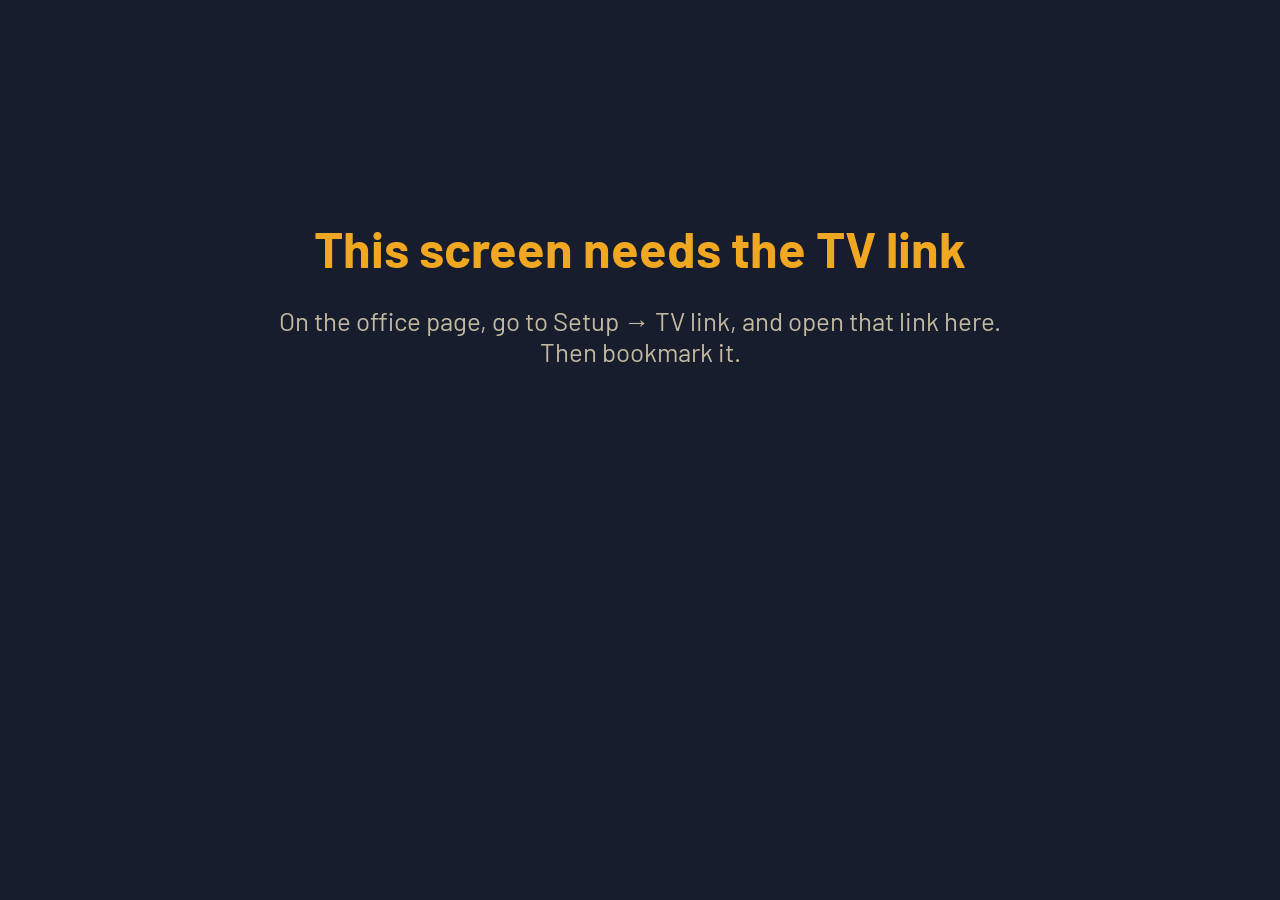
<file: tv.html>
<!DOCTYPE html>
<html lang="en">
<head>
<meta charset="utf-8">
<meta name="viewport" content="width=device-width, initial-scale=1, viewport-fit=cover">
<meta name="theme-color" content="#181D2E">
<meta name="robots" content="noindex">
<title>Floor · Shop Floor</title>
<link rel="icon" href="icon-192.png">
<link rel="preconnect" href="https://fonts.googleapis.com">
<link rel="preconnect" href="https://fonts.gstatic.com" crossorigin>
<link href="https://fonts.googleapis.com/css2?family=Barlow:wght@400;500;600;700&family=Barlow+Condensed:wght@500;600;700&display=swap" rel="stylesheet">
<style>
  /* 1rem = 1% of the screen height on a 16:9 screen (the page sets it; see sizeUnits).
     On a 75" TV that's about 3/8 of an inch. Written for older smart-TV browsers:
     no flex gap, no min(), no aspect-ratio. */
  :root{ --midnight:#181D2E; --panel:#222941; --line:#39415C; --track:#2C3348;
         --orange:#ED5E0F; --teal:#00B4B2; --sawdust:#FFF4D5; --gray:#C2BAA0; --ink2:#A3A9BC;
         box-sizing:border-box; padding-top:env(safe-area-inset-top,0px); padding-bottom:env(safe-area-inset-bottom,0px); }
  *{box-sizing:border-box}
  html{font-size:10.8px}
  html,body{margin:0; height:100%; background:#181D2E; color:#FFF4D5; overflow:hidden}
  body{font-family:'Barlow',Arial,sans-serif; font-size:3.4rem; line-height:1.2; cursor:none}
  body.moving{cursor:auto}
  .cond{font-family:'Barlow Condensed','Arial Narrow',Arial,sans-serif}

  #app{position:absolute; top:0; left:0; right:0; bottom:0; padding:2.8rem 3.4rem; display:flex; flex-direction:column; transition:transform 2s}
  #app > * + *{margin-top:1.8rem}

  .head{display:flex; align-items:baseline}
  .brand{font-size:2.8rem; color:#C2BAA0; font-weight:600; letter-spacing:.04em}
  .title{font-size:4.2rem; font-weight:600; margin-left:2.4rem}
  .clock{margin-left:auto; font-size:6.4rem; font-weight:700; line-height:1}
  .date{font-size:3rem; color:#A3A9BC; margin-left:2rem}

  .band{display:flex; align-items:baseline; border-radius:1.2rem; padding:1.4rem 2.4rem; font-size:4.2rem; font-weight:600}
  .band b{font-size:.78em; font-weight:700; white-space:nowrap; margin-right:2.4rem}
  .band span{overflow:hidden; display:-webkit-box; -webkit-line-clamp:2; -webkit-box-orient:vertical; line-height:1.15}
  .band.critical{background:#ED5E0F; color:#fff}
  .band.stopped{background:#FFF4D5; color:#181D2E}

  .main{flex:1 1 auto; min-height:0; display:flex}
  .panel{background:#222941; border-radius:1.6rem}

  /* the left column (20 Oct): the picture of finished work on top, and under it all work on the floor as one bar */
  .leftcol{flex:0 0 88rem; display:flex; flex-direction:column; min-height:0; min-width:0}
  .floor{flex:0 0 auto; padding:1.5rem 2.6rem 1.7rem; margin-top:1.8rem}
  .main.rows .leftcol{flex:0 0 56rem}
  .floor .ft{display:flex; align-items:baseline; white-space:nowrap}
  .floor h2{margin:0; font-size:3.2rem; font-weight:600; color:#C2BAA0}
  .floor .pct{margin-left:auto; font-size:6rem; font-weight:700; line-height:1}
  .floor .pct small{font-size:.5em; font-weight:600; margin-left:.6rem}
  .floor .bar{position:relative; height:4.6rem; background:#39415C; border-radius:1rem; overflow:hidden; margin:1.3rem 0 1.1rem}
  .floor .bar i{position:absolute; top:0; bottom:0}
  .floor .fs{font-size:3rem; white-space:nowrap; overflow:hidden; text-overflow:ellipsis}
  .floor .fs span{color:#A3A9BC}

  /* in its new home: one site photo from a finished white glove delivery, 20 seconds each */
  .home{flex:1 1 auto; min-height:0; position:relative; overflow:hidden; display:flex; flex-direction:column}
  .home .pic{flex:1 1 auto; min-height:0; position:relative; background:#2C3348}
  .home .pic .img{position:absolute; top:0; left:0; width:100%; height:100%; background-position:center; background-size:cover; background-repeat:no-repeat}   /* background-size, not object-fit: older TV browsers */
  .home .pic .img.tall{background-size:contain}   /* a photo taken upright is shown whole, with dark sides, never cropped */
  .home .pic .waiting{position:absolute; top:0; left:0; right:0; bottom:0; display:flex; align-items:center; justify-content:center; text-align:center; padding:0 3rem; color:#A3A9BC; font-size:3rem; line-height:1.25}
  .home .tag{position:absolute; top:1.2rem; left:1.6rem; background:rgba(24,29,46,.78); color:#FFF4D5; font-size:3rem; font-weight:600; padding:.4rem 1.2rem; border-radius:.6rem}
  .home .cap{flex:0 0 auto; padding:1rem 1.8rem 1.2rem; background:#222941; line-height:1.2}
  .home .cap .l1{display:flex; align-items:baseline; white-space:nowrap; overflow:hidden}
  .home .cap .p{font-size:4.6rem; font-weight:700; margin-right:1.6rem}
  .home .cap .w{font-size:3.4rem; color:#FFF4D5}
  .home .cap .l2{display:flex; font-size:2.8rem; color:#A3A9BC; white-space:nowrap}
  .home .cap .n{margin-left:auto}

  /* one row per department */
  .depts{flex:1 1 auto; margin-left:2rem; padding:1.6rem 2.8rem 1.2rem; display:flex; flex-direction:column; min-width:0}
  .dh{display:flex; align-items:flex-end; white-space:nowrap; font-size:2.8rem; color:#A3A9BC; padding-bottom:1rem; border-bottom:.2rem solid #39415C}
  .row{flex:1 1 0; display:flex; align-items:center; min-height:0; border-bottom:.2rem solid #2C3348}
  .row:last-child{border-bottom:0}
  .c-name{flex:0 0 27rem; min-width:0}
  .c-ready{flex:0 0 21rem; text-align:right; padding-right:4rem}
  .c-bar{flex:1 1 auto; min-width:0}
  .c-pace{flex:0 0 25rem; text-align:right}
  .name{font-size:4.8rem; font-weight:600; white-space:nowrap; overflow:hidden}
  .ready{font-size:8rem; font-weight:700; line-height:1}
  .ready.zero{color:#A3A9BC}
  .pnum{font-size:4.8rem; font-weight:600; line-height:1}
  .pnum small{font-size:.6em; font-weight:500; color:#C2BAA0}
  .psub{font-size:2.7rem; color:#A3A9BC; white-space:nowrap}

  /* this week against a usual week: the Gray line is a usual week, in the same place on every row */
  .track{position:relative; height:4.2rem; background:#2C3348; border-radius:.8rem}
  .fill{position:absolute; left:0; top:0; bottom:0; background:#ED5E0F; border-radius:.8rem}
  .usual{position:absolute; top:-1rem; bottom:-1rem; width:.6rem; margin-left:-.3rem; background:#C2BAA0; border-radius:.3rem}
  .keyline{display:inline-block; width:.6rem; height:3rem; background:#C2BAA0; border-radius:.3rem; vertical-align:-.6rem; margin:0 .8rem 0 1.6rem}

  /* coming up (tv_coming.sql, 20 Oct): the next 10 jobs on the floor by Monday's delivery date. Words only, no colour. */
  .coming{flex:1 1 auto; margin-left:2rem; padding:1.6rem 2.8rem 1.2rem; display:flex; flex-direction:column; min-width:0; min-height:0}
  .coming .ch{display:flex; align-items:baseline; white-space:nowrap; padding-bottom:1rem; border-bottom:.2rem solid #39415C}
  .coming .ch h2{margin:0; font-size:3.4rem; font-weight:600; color:#C2BAA0}
  .coming .ch span{margin-left:auto; font-size:2.8rem; color:#A3A9BC}
  .crow{flex:1 1 0; max-height:7.4rem; min-height:0; display:flex; align-items:center; white-space:nowrap; overflow:hidden; border-bottom:.2rem solid #2C3348; font-size:4.2rem; line-height:1.1}
  .crow:last-child{border-bottom:0}
  .crow .cw{flex:0 0 23rem; font-weight:700}
  .crow .cp{flex:0 0 12rem; color:#A3A9BC}
  .crow .cn{flex:1 1 auto; min-width:0; overflow:hidden; text-overflow:ellipsis}

  /* going out */
  .out{display:flex; align-items:center; padding:1.3rem 2.4rem; flex:0 0 auto; white-space:nowrap}
  .out > b{font-size:3.4rem; color:#C2BAA0; margin-right:2.6rem}
  .trips{flex:1 1 auto; min-width:0; overflow:hidden; white-space:normal; line-height:1.3}
  .trip{display:inline-block; white-space:nowrap; font-size:3.4rem; margin-right:4rem}
  .trip .t{font-weight:700; margin-right:1rem}
  .trip .p{color:#A3A9BC; margin-right:1rem}
  .trip.gone .t{color:#00B4B2}
  .more{flex:0 0 auto; color:#A3A9BC; font-size:3rem; margin-left:2rem}

  .msgscreen{margin:22vh auto 0; max-width:60%; text-align:center}
  .msgscreen h1{font-size:7rem; color:#F0A721; margin:0 0 .5em}
  .msgscreen p{font-size:3.6rem; color:#C2BAA0}

  /* when bands are up they win the space: a slimmer floor bar; with two, one line each and Going out steps aside */
  .row{min-height:8rem}
  .b2 .home .cap{padding:.8rem 1.8rem 1rem}
  .b2 .home .cap .l2{display:none}
  .b1 .floor .pct, .b2 .floor .pct{font-size:5rem}
  .b1 .floor .bar, .b2 .floor .bar{height:3.6rem; margin:1rem 0 .8rem}
  .b1 .band, .b2 .band{font-size:3.8rem; padding:1.1rem 2.4rem}
  .b2 .band span{-webkit-line-clamp:1; display:block; white-space:nowrap; text-overflow:ellipsis}
  .b2 .out{display:none}
  .full{position:fixed; right:1.2%; bottom:1.2%; background:#2C3348; border:1px solid #39415C; color:#A3A9BC; border-radius:8px; padding:.4em .8em; font:inherit; font-size:15px; cursor:pointer; opacity:0; transition:opacity .3s}
  body.moving .full{opacity:.8}
  .empty{color:#A3A9BC; font-size:3.4rem; margin:auto 0}
  @media (prefers-reduced-motion:reduce){ #app{transition:none} }
</style>
</head>
<body>
<div id="app"></div>
<button class="full" id="full" hidden>Full screen</button>

<script>
/* =====================================================================
   THE TWO SETTINGS — the same two lines as upload.html.
   Publishable key only. NEVER the secret key — this file is public.
   The TV needs no login: it's opened with the TV link from the office
   page (Setup → TV link). Without that link it shows nothing.

   This page makes one request to the database and needs no library,
   so it runs on older smart-TV browsers.
   ===================================================================== */
var SUPABASE_URL = "https://fueyfxjxlicqekaqtydi.supabase.co";
var SUPABASE_KEY = "sb_publishable_A5rEVQSSejSsQW7nhAX6iw_gNA5EZ9A";

var TV_VERSION = "2026-10-20.1";
var REFRESH_SECONDS = 30;     // how often the numbers are fetched
var HIDE_AFTER_SECONDS = 90;  // with no connection this long, the numbers are hidden rather than shown stale
var PICTURE_SECONDS = 20;     // in its new home: how long each picture stays
var PICTURE_FETCHES_PER_HOUR = 30;   // each picture is fetched once and kept; this is the ceiling however the list changes (R-21)


/* ---- core: no screen code in here, so it can be tested on its own ---- */

function keyProblem(url, key) {
  if (!url || !key || url.indexOf("PASTE-") >= 0 || key.indexOf("PASTE-") >= 0)
    return { secret: false, text: "The project address and key haven't been filled in yet. Copy the two SUPABASE lines from upload.html into this file." };
  var secret = { secret: true, text: "This is the SECRET key, not the publishable one. Take it out of the file now and use the publishable key. If this file was already put on GitHub with it, create a new secret key in Supabase so the old one stops working." };
  if (key.indexOf("sb_secret_") === 0) return secret;
  var parts = key.split(".");
  if (parts.length === 3) {
    try { if (JSON.parse(atob(parts[1].replace(/-/g, "+").replace(/_/g, "/"))).role === "service_role") return secret; }
    catch (e) { /* not a readable token */ }
  }
  return null;
}

/** The TV link's secret, from "#k=…" (kept on this screen so a plain reload still works). */
function tvKey(hash, stored) {
  var m = /[#&]k=([A-Za-z0-9]+)/.exec(hash || "");
  return m ? m[1] : (stored || null);
}

/** Numbers are hidden once the last good snapshot is too old — a stale TV is worse than a blank one. */
function freshness(lastOkAt, now, failing, hideAfter) {
  if (hideAfter == null) hideAfter = 90;
  if (!lastOkAt) return failing ? "lost" : "loading";
  if ((now - lastOkAt) / 1000 > hideAfter) return "lost";
  return failing ? "reconnecting" : "ok";
}

var MON = ["Jan","Feb","Mar","Apr","May","Jun","Jul","Aug","Sep","Oct","Nov","Dec"];
var DAY = ["Sun","Mon","Tue","Wed","Thu","Fri","Sat"];

function dayNumber(iso) { var p = String(iso).slice(0, 10).split("-"); return Date.UTC(+p[0], +p[1] - 1, +p[2]) / 86400000; }

/** "Today", "Tomorrow", "Fri", or "Oct 22" — counted from the shop's date, not the TV's. */
function whenWords(iso, todayIso) {
  if (!iso) return "No date";
  var n = Math.round(dayNumber(iso) - dayNumber(todayIso));
  var p = String(iso).slice(0, 10).split("-");
  if (n === 0) return "Today";
  if (n === 1) return "Tomorrow";
  if (n > 1 && n < 7) return DAY[new Date(Date.UTC(+p[0], +p[1] - 1, +p[2])).getUTCDay()];
  return MON[+p[1] - 1] + " " + (+p[2]);
}

/** How far into the working week: "day 3 of 4", "all 4 work days done", "no work days yet". days: 1 = Monday … 7 = Sunday. */
function weekCaption(days, todayIso) {
  if (!days || !days.length) return "";
  var dow = ((new Date(dayNumber(todayIso) * 86400000).getUTCDay() + 6) % 7) + 1;
  var k = 0; for (var i = 0; i < days.length; i++) if (days[i] <= dow) k++;
  if (days.indexOf(dow) >= 0) return "day " + k + " of " + days.length;
  if (k === days.length) return "all " + days.length + " work days done";
  if (k === 0) return "no work days yet";
  return k + " of " + days.length + " work days done";
}

/** the schedule most live departments share (Mon–Thu), for the one caption */
function commonDays(pace) {
  var seen = {}, best = null, bestN = 0;
  for (var i = 0; i < pace.length; i++) {
    if (!pace[i].days) continue;
    var k = pace[i].days.join(","); seen[k] = (seen[k] || 0) + 1;
    if (seen[k] > bestN) { bestN = seen[k]; best = pace[i].days; }
  }
  return best;
}

function short(pid) { return String(pid == null ? "" : pid).replace(/^PROJ-/, ""); }
function fmt(n) { return String(Math.round(+n || 0)).replace(/\B(?=(\d{3})+(?!\d))/g, ","); }

// a usual week sits at 75% of the bar, so a week up to a third better than usual still fits
var USUAL_AT = 75;
function barWidth(week, usual) { return usual > 0 ? Math.min(100, Math.round(week / usual * USUAL_AT)) : 0; }

function tripText(t, todayIso) {
  var pickup = t.kind === "customer_pickup" || t.kind === "shipping";
  if (t.done_at) return { t: (pickup ? "Picked up " : "Delivered ") + t.done_at, gone: true };
  if (pickup) return { t: (t.kind === "shipping" ? "BOL pickup" : "Customer pickup") + ", ready now" };
  return { t: whenWords(t.date, todayIso) + (t.time ? " " + t.time : "") };
}

var DAYNAME = ["Sunday","Monday","Tuesday","Wednesday","Thursday","Friday","Saturday"];
/** "Delivered today", "Delivered yesterday", "Delivered Tuesday" (inside a week), then "Delivered Oct 2". */
function deliveredWords(iso, todayIso) {
  if (!iso) return "Delivered";
  var n = Math.round(dayNumber(todayIso) - dayNumber(iso));
  var p = String(iso).slice(0, 10).split("-");
  if (n <= 0) return "Delivered today";
  if (n === 1) return "Delivered yesterday";
  if (n < 7) return "Delivered " + DAYNAME[new Date(Date.UTC(+p[0], +p[1] - 1, +p[2])).getUTCDay()];
  return "Delivered " + MON[+p[1] - 1] + " " + (+p[2]);
}

/** In its new home: which picture the panel shows now. list = the snapshot's home list (round order),
    pics = the pictures this screen already holds, by id. Every PICTURE_SECONDS the turn moves on; a picture
    not fetched yet is skipped for the next one that is, so the panel never sits blank while one loads. */
function homePick(list, pics, now, seconds) {
  if (!list || !list.length) return null;
  var turn = Math.floor(now / ((seconds || 20) * 1000));
  for (var k = 0; k < list.length; k++) {
    var it = list[(turn + k) % list.length];
    if (pics[it.id]) return { item: it, index: (turn + k) % list.length, loaded: true };
  }
  return { item: list[turn % list.length], index: turn % list.length, loaded: false };
}
/** The next picture to fetch: the one showing first, then the rest in order; only ids not held yet. */
function homeNextFetch(list, pics, now, seconds) {
  if (!list || !list.length) return null;
  var turn = Math.floor(now / ((seconds || 20) * 1000));
  for (var k = 0; k < list.length; k++) { var it = list[(turn + k) % list.length]; if (pics[it.id] === undefined) return it.id; }
  return null;      // a picture that was refused (held as null) isn't asked for again until the next snapshot
}
/** Pictures that left the list are dropped, so memory holds only what can show. */
function homePrune(list, pics) {
  var keep = {}; (list || []).forEach(function (it) { keep[it.id] = true; });
  for (var id in pics) if (!keep[id]) delete pics[id];
  return pics;
}
/** The fetch budget: at most n fetches in any hour, counted from a log of fetch times. */
function fetchBudgetOk(log, now, perHour) {
  var hourAgo = now - 3600000, n = 0;
  for (var i = 0; i < log.length; i++) if (log[i] > hourAgo) n++;
  return n < (perHour || 30);
}

/** Coming up: "Today", "Tomorrow", then "Thu Oct 22" — counted from the shop's date, not the TV's. Words only, never a colour. */
function comingWords(iso, todayIso) {
  if (!iso) return "";
  var n = Math.round(dayNumber(iso) - dayNumber(todayIso));
  var p = String(iso).slice(0, 10).split("-");
  if (n === 0) return "Today";
  if (n === 1) return "Tomorrow";
  return DAY[new Date(Date.UTC(+p[0], +p[1] - 1, +p[2])).getUTCDay()] + " " + MON[+p[1] - 1] + " " + (+p[2]);
}

/** The picture as the database sends it: base64 broken into lines every 76 characters (Postgres's encode).
    A line break inside url(…) makes the browser drop the whole picture, so every break and space comes out. */
function cleanJpeg(b64) { return String(b64 == null ? "" : b64).replace(/[^A-Za-z0-9+\/=]/g, ""); }

/** What the screen shows, worked out from the database's snapshot. Works with the older snapshot too (no pace, trips or stopped). */
function tvModel(s) {
  var today = s.today || new Date().toISOString().slice(0, 10);
  var live = s.live || [];
  var pace = s.pace || null;
  var paceByKey = {};
  if (pace) for (var i = 0; i < pace.length; i++) paceByKey[pace[i].key] = pace[i];

  var bands = [];
  (s.critical || []).forEach(function (c) {
    bands.push({ cls: "critical", label: "Critical flag",
                 text: short(c.project_id) + " " + (c.job_name || "") + (c.department ? " (" + c.department + ")" : "") + ": " + (c.note || "") });
  });
  if (s.stopped) s.stopped.forEach(function (x) {
    bands.push({ cls: "stopped", label: "Work stopped",
                 text: x.department + ", " + short(x.project_id) + (x.sheet_number != null ? " sheet " + x.sheet_number : "") + ": " + x.body });
  });
  else (s.attention || []).forEach(function (a) {       // the older snapshot: stopped issues come as a line of text
    if (a.kind === "stopped") bands.push({ cls: "stopped", label: "Work stopped", text: String(a.text).replace(/^PROJ-/, "") });
  });

  var d = s.donut || { finished: 0, ready: 0, total: 0 };
  return {
    today: today,
    bands: bands,
    donut: { finished: d.finished, ready: d.ready, waiting: Math.max(d.total - d.finished - d.ready, 0), total: d.total,
             pct: d.total ? Math.floor(d.finished / d.total * 100) : 0 },   // floor: 100% only when every piece is done
    hasPace: !!pace,
    caption: pace ? weekCaption(commonDays(pace), today) : "",
    rows: live.map(function (l) {
      var p = paceByKey[l.key];
      return { key: l.key, name: l.name, ready: l.ready || 0,
               week: p ? +p.this_week || 0 : null,
               usual: p && p.usual != null ? +p.usual : null,
               unit: p ? (p.measure === "pieces" ? (Math.round(+p.this_week) === 1 ? "piece" : "pieces") : "sq ft") : "" };
    }),
    hasTrips: !!s.trips,
    trips: (s.trips || []).map(function (t) { var x = tripText(t, today); x.p = short(t.project_id); x.name = t.job_name; return x; }),
    home: s.home || [],      // the older database sends none: the panel shows its empty words
    // tv_coming.sql (20 Oct): the next 10 jobs by delivery date. The older database sends none: the department rows show as before.
    hasComing: Object.prototype.toString.call(s.coming) === "[object Array]",
    coming: (s.coming || []).map(function (c) { return { p: short(c.project_id), name: c.job_name, when: comingWords(c.delivery_date, today) }; }),
  };
}

/* ---- end core ---- */


/* ---- the screen ---- */
if (typeof document !== "undefined") (function () {
  var app = document.getElementById("app");
  function esc(s) { return String(s == null ? "" : s).replace(/[&<>"']/g, function (c) { return { "&": "&amp;", "<": "&lt;", ">": "&gt;", '"': "&quot;", "'": "&#39;" }[c]; }); }
  var store = {
    get: function (k) { try { return localStorage.getItem("sftv_" + k); } catch (e) { return null; } },
    set: function (k, v) { try { if (v === null) localStorage.removeItem("sftv_" + k); else localStorage.setItem("sftv_" + k, v); } catch (e) {} },
  };
  function msg(title, text) { app.className = ""; app.innerHTML = '<div class="msgscreen"><h1>' + esc(title) + '</h1><p>' + esc(text) + '</p></div>'; }

  // 1rem = 1% of the height of a 16:9 picture that fits the screen
  function sizeUnits() {
    var u = Math.min(window.innerHeight / 100, window.innerWidth * 0.5625 / 100);
    document.documentElement.style.fontSize = u.toFixed(2) + "px";
  }
  sizeUnits();

  var problem = keyProblem(SUPABASE_URL, SUPABASE_KEY);
  if (problem) return msg(problem.secret ? "Stop — wrong key in this file" : "This page isn't set up yet", problem.text);

  var key = tvKey(location.hash, store.get("key"));
  if (!key) return msg("This screen needs the TV link", "On the office page, go to Setup → TV link, and open that link here. Then bookmark it.");
  store.set("key", key);
  if (location.hash && window.history && history.replaceState) history.replaceState(null, "", location.pathname);   // keep the secret out of sight on screen

  var snap = null, lastOkAt = null, failing = false, busy = false;
  var pics = {}, tall = {}, picBusy = false, picLog = [];     // in its new home: pictures held by id (and which were taken upright), one fetch at a time, the hour's fetch times

  // one small picture, the same request supabase-js makes for db.rpc("tv_photo", { p_key, p_photo })
  function fetchPicture(id, done) {
    var x = new XMLHttpRequest();
    x.open("POST", SUPABASE_URL + "/rest/v1/rpc/tv_photo", true);
    x.setRequestHeader("Content-Type", "application/json");
    x.setRequestHeader("apikey", SUPABASE_KEY);
    x.setRequestHeader("Authorization", "Bearer " + SUPABASE_KEY);
    x.timeout = 20000;
    x.onload = function () {
      var data = null;
      try { data = JSON.parse(x.responseText); } catch (e) {}
      if (x.status >= 200 && x.status < 300 && data && data.ok && data.jpeg) done(null, cleanJpeg(data.jpeg)); else done(new Error("HTTP " + x.status));
    };
    x.onerror = x.ontimeout = function () { done(new Error("no connection")); };
    x.send(JSON.stringify({ p_key: key, p_photo: id }));
  }
  /** Fetch the pictures the panel is missing, one at a time, inside the hour's budget. Each is fetched once and kept. */
  function fetchPictures() {
    if (picBusy || !snap) return;
    var list = snap.home || [], now = Date.now();
    homePrune(list, pics); homePrune(list, tall);
    var id = homeNextFetch(list, pics, now, PICTURE_SECONDS);
    if (!id || !fetchBudgetOk(picLog, now, PICTURE_FETCHES_PER_HOUR)) return;
    picBusy = true; picLog.push(now);
    fetchPicture(id, function (err, jpeg) {
      picBusy = false;
      if (!err) {
        pics[id] = jpeg; draw(); fetchPictures();
        var im = new Image();      // an upright photo is shown whole (contain), a wide one fills the panel (cover)
        im.onload = function () { if (im.naturalHeight > im.naturalWidth && pics[id]) { tall[id] = true; draw(); } };
        im.src = "data:image/jpeg;base64," + jpeg;
      }
      else pics[id] = pics[id] || null;          // a refusal (the picture left the list, or the key is wrong): try no more until the next snapshot
    });
  }

  // the one request: the same one supabase-js makes for db.rpc("tv_snapshot", { p_key })
  function fetchSnapshot(done) {
    var x = new XMLHttpRequest();
    x.open("POST", SUPABASE_URL + "/rest/v1/rpc/tv_snapshot", true);
    x.setRequestHeader("Content-Type", "application/json");
    x.setRequestHeader("apikey", SUPABASE_KEY);
    x.setRequestHeader("Authorization", "Bearer " + SUPABASE_KEY);
    x.timeout = 20000;
    x.onload = function () {
      var data = null;
      try { data = JSON.parse(x.responseText); } catch (e) {}
      if (x.status >= 200 && x.status < 300 && data) done(null, data); else done(new Error("HTTP " + x.status));
    };
    x.onerror = x.ontimeout = function () { done(new Error("no connection")); };
    x.send(JSON.stringify({ p_key: key }));
  }

  function clockParts() {
    var d = new Date();
    return { t: d.toLocaleTimeString([], { hour: "numeric", minute: "2-digit" }),
             d: d.toLocaleDateString([], { weekday: "long", month: "long", day: "numeric" }) };
  }

  function draw() {
    var f = freshness(lastOkAt, Date.now(), failing, HIDE_AFTER_SECONDS);
    if (f === "loading") return msg("Loading the floor…", "");
    if (f === "lost") return msg("Lost connection", "The numbers are hidden until the connection is back" +
      (lastOkAt ? " (last update " + new Date(lastOkAt).toLocaleTimeString([], { hour: "numeric", minute: "2-digit" }) + ")" : "") + ". It reconnects by itself.");
    var m = tvModel(snap), c = clockParts();

    // bands: at most two at a time; with more, they take turns every 10 seconds
    var bands = m.bands;
    if (bands.length > 2) { var turn = Math.floor(Date.now() / 10000); bands = [bands[(turn * 2) % bands.length], bands[(turn * 2 + 1) % bands.length]]; }
    app.className = bands.length ? "b" + Math.min(bands.length, 2) : "";

    var d = m.donut, tot = Math.max(d.total, 1);

    app.innerHTML =
      '<div class="head"><span class="brand">Purposeful Design</span><span class="title">Production Floor</span>' +
        (f === "reconnecting" ? '<span class="status" style="margin-left:2.4rem; font-size:2.8rem; color:#F0A721">Reconnecting…</span>' : "") +
        '<span class="clock cond">' + esc(c.t) + '</span><span class="date">' + esc(c.d) + '</span></div>' +
      bands.map(function (b) { return '<div class="band ' + b.cls + '"><b>' + esc(b.label) + '</b><span>' + esc(b.text) + '</span></div>'; }).join("") +
      '<div class="main' + (m.hasComing ? '' : ' rows') + '">' +      // an older database (no Coming up yet): the department rows, at their old width
        '<div class="leftcol">' + homeHtml(m) + floorHtml(d, tot) +
        '</div>' +
        (m.hasComing ? comingHtml(m) :
        '<div class="panel depts">' +
          (m.rows.length ?
            '<div class="dh"><span class="c-name"></span><span class="c-ready">Pieces ready</span>' +
              (m.hasPace ? '<span class="c-bar">This week so far' + (m.caption ? ", " + esc(m.caption) : "") + '</span><span class="c-pace"><i class="keyline"></i>A usual week</span>' : "") + '</div>' +
            m.rows.map(function (x) {
              return '<div class="row">' +
                '<span class="c-name"><span class="name cond">' + esc(x.name) + '</span></span>' +
                '<span class="c-ready"><span class="ready cond' + (x.ready ? "" : " zero") + '">' + fmt(x.ready) + '</span></span>' +
                (m.hasPace ?
                  '<span class="c-bar"><span class="track" style="display:block"><span class="fill" style="width:' + barWidth(x.week, x.usual) + '%"></span>' +
                    (x.usual > 0 ? '<span class="usual" style="left:' + USUAL_AT + '%"></span>' : "") + '</span></span>' +
                  '<span class="c-pace"><div class="pnum cond">' + fmt(x.week) + ' <small>' + esc(x.unit) + '</small></div>' +
                    '<div class="psub">' + (x.usual > 0 ? "usually " + fmt(x.usual) : "no usual week yet") + '</div></span>' : "") +
              '</div>';
            }).join("")
            : '<p class="empty">No department is live yet. Switch one on in the office: Setup → Departments.</p>') +
        '</div>') +
      '</div>' +
      (m.hasTrips ? '<div class="panel out"><b>Going out</b><div class="trips" id="trips">' +
        (m.trips.map(function (t) {
          return '<span class="trip' + (t.gone ? " gone" : "") + '"><span class="t">' + esc(t.t) + '</span><span class="p cond">' + esc(t.p) + '</span><span>' + esc(t.name) + '</span></span>'; }).join("")
          || '<span class="trip"><span class="p">Nothing scheduled in the next 7 days</span></span>') +
        '</div><span class="more" id="more"></span></div>' : "");
    fit();
  }

  /** All work on the floor as one bar (20 Oct, in place of the donut): how much is done, and what can be worked on now.
      Turquoise = done, Purposeful Orange = ready to work on (the TV's one exception), the track = waiting on an earlier step. */
  function floorHtml(d, tot) {
    function pc(v) { return (Math.round(v / tot * 10000) / 100) + "%"; }
    if (!d.total) return '<div class="panel floor"><div class="ft"><h2>All work on the floor</h2></div><div class="bar"></div><div class="fs"><span>Nothing on the floor right now</span></div></div>';
    return '<div class="panel floor"><div class="ft"><h2>All work on the floor</h2><span class="pct cond">' + d.pct + '%<small>done</small></span></div>' +
      '<div class="bar" role="img" aria-label="' + d.pct + ' percent done"><i class="done" style="left:0;width:' + pc(d.finished) + ';background:#00B4B2"></i>' +
        '<i class="ready" style="left:' + pc(d.finished) + ';width:' + pc(d.ready) + ';background:#ED5E0F"></i></div>' +
      '<div class="fs">' + fmt(d.ready) + (d.ready === 1 ? ' piece' : ' pieces') + ' ready to work on now <span>· ' + fmt(d.waiting) + ' waiting on an earlier step</span></div></div>';
  }

  /** Coming up: the next 10 jobs by Monday's delivery date, words only. */
  function comingHtml(m) {
    return '<div class="panel coming"><div class="ch"><h2>Coming up</h2><span>Next ' + (m.coming.length > 1 ? m.coming.length + ' jobs' : 'job') + ' by delivery date</span></div>' +
      (m.coming.length ? m.coming.map(function (c) {
        return '<div class="crow"><span class="cw">' + esc(c.when) + '</span><span class="cp cond">' + esc(c.p) + '</span><span class="cn">' + esc(c.name) + '</span></div>';
      }).join("") : '<p class="empty">No job on the floor has a delivery date in Monday from today on.</p>') + '</div>';
  }

  /** In its new home: the picture showing now, or why there isn't one. */
  function homeHtml(m) {
    var h = homePick(m.home, pics, Date.now(), PICTURE_SECONDS);
    var body, cap;
    if (!h) {
      body = '<div class="waiting">Pictures of finished work appear here after the first white glove delivery</div>';
      cap = '<div class="l1"><span class="w">White glove deliveries, last 14 days</span></div>';
    } else if (!h.loaded) {
      body = '<div class="waiting">Loading a picture…</div>';
      cap = '<div class="l1"><span class="p cond">' + esc(short(h.item.project_id)) + '</span><span class="w">' + esc(deliveredWords(h.item.delivered_on, m.today)) + '</span></div>';
    } else {
      body = '<div class="img' + (tall[h.item.id] ? ' tall' : '') + '" role="img" aria-label="A table delivered on ' + esc(h.item.project_id) + '" style="background-image:url(data:image/jpeg;base64,' + pics[h.item.id] + ')"></div>';
      cap = '<div class="l1"><span class="p cond">' + esc(short(h.item.project_id)) + '</span><span class="w">' + esc(deliveredWords(h.item.delivered_on, m.today)) + '</span></div>' +
            '<div class="l2"><span>' + (h.item.tables ? h.item.tables + (h.item.tables === 1 ? ' table delivered' : ' tables delivered') : '') + '</span>' +
            '<span class="n">' + (h.index + 1) + ' of ' + m.home.length + '</span></div>';
    }
    return '<div class="panel home"><div class="pic">' + body + '</div><div class="tag">In its new home</div><div class="cap">' + cap + '</div></div>';
  }

  // department names and big numbers shrink to fit; trips that don't fit whole become "and n more"
  function fit() {
    var els = app.querySelectorAll(".name, .ready");
    for (var i = 0; i < els.length; i++) {
      var t = els[i]; t.style.fontSize = ""; var f = parseFloat(getComputedStyle(t).fontSize);
      while (t.scrollWidth > t.parentNode.clientWidth + 1 && f > 10) { f -= 1; t.style.fontSize = f + "px"; }
    }
    var trips = document.getElementById("trips"), more = document.getElementById("more");
    if (!trips) return;
    // trips stay in order: from the first one that doesn't fit, the rest become "and n more".
    // Two lines when there's room; one while a flag or stopped band is up.
    var kids = trips.children, lines = /\bb1\b/.test(app.className) ? 1 : 2, hidden = -1;
    for (var pass = 0; pass < 3; pass++) {
      for (var k = 0; k < kids.length; k++) kids[k].style.display = "";
      var box = trips.getBoundingClientRect(), lineH = kids.length ? kids[0].getBoundingClientRect().height : 0;
      var bottom = box.top + lineH * lines + 2, n = 0, cut = false;
      for (k = 0; k < kids.length; k++) {
        var r = kids[k].getBoundingClientRect();
        if (cut || r.bottom > bottom || r.right > box.right + 1) { cut = true; kids[k].style.display = "none"; n++; }
      }
      if (n === hidden) break;
      hidden = n; more.textContent = n ? "and " + n + " more this week" : "";
    }
  }

  function refresh() {
    if (busy) return; busy = true;
    fetchSnapshot(function (err, data) {
      busy = false;
      if (err || !data) { failing = true; return draw(); }
      if (data.ok === false) { store.set("key", null); return msg("This TV link doesn't work any more", data.reason); }
      snap = data; lastOkAt = Date.now(); failing = false;
      for (var id in pics) if (pics[id] === null) delete pics[id];     // a refused picture gets one more try per snapshot, inside the hour's budget
      draw();
      fetchPictures();
    });
  }

  var shift = 0;   // burn-in: shift everything a few pixels every few minutes
  setInterval(function () { shift = (shift + 1) % 4; app.style.transform = "translate(" + [0, 3, 3, 0][shift] + "px," + [0, 0, 3, 3][shift] + "px)"; }, 180000);
  setInterval(refresh, REFRESH_SECONDS * 1000);
  setInterval(function () { if (snap || lastOkAt || failing) draw(); }, 10000);   // the clock, the bands' turns, and hiding stale numbers
  window.addEventListener("resize", function () { sizeUnits(); if (snap) draw(); });
  if (document.fonts && document.fonts.ready) document.fonts.ready.then(function () { if (snap) draw(); });

  var full = document.getElementById("full");
  if (document.documentElement.requestFullscreen) {
    full.hidden = false;
    full.onclick = function () { try { if (document.fullscreenElement) document.exitFullscreen(); else document.documentElement.requestFullscreen(); } catch (e) {} };
  }
  var idle;
  document.addEventListener("mousemove", function () { document.body.className = "moving"; clearTimeout(idle); idle = setTimeout(function () { document.body.className = ""; }, 5000); });
  refresh();
})();

/* lets the core be tested outside a browser */
if (typeof module !== "undefined") module.exports = { keyProblem: keyProblem, tvKey: tvKey, tvModel: tvModel, freshness: freshness,
  whenWords: whenWords, weekCaption: weekCaption, barWidth: barWidth, tripText: tripText, TV_VERSION: TV_VERSION,
  deliveredWords: deliveredWords, homePick: homePick, homeNextFetch: homeNextFetch, homePrune: homePrune, fetchBudgetOk: fetchBudgetOk,
  comingWords: comingWords, cleanJpeg: cleanJpeg };
</script>
</body>
</html>
</file>
